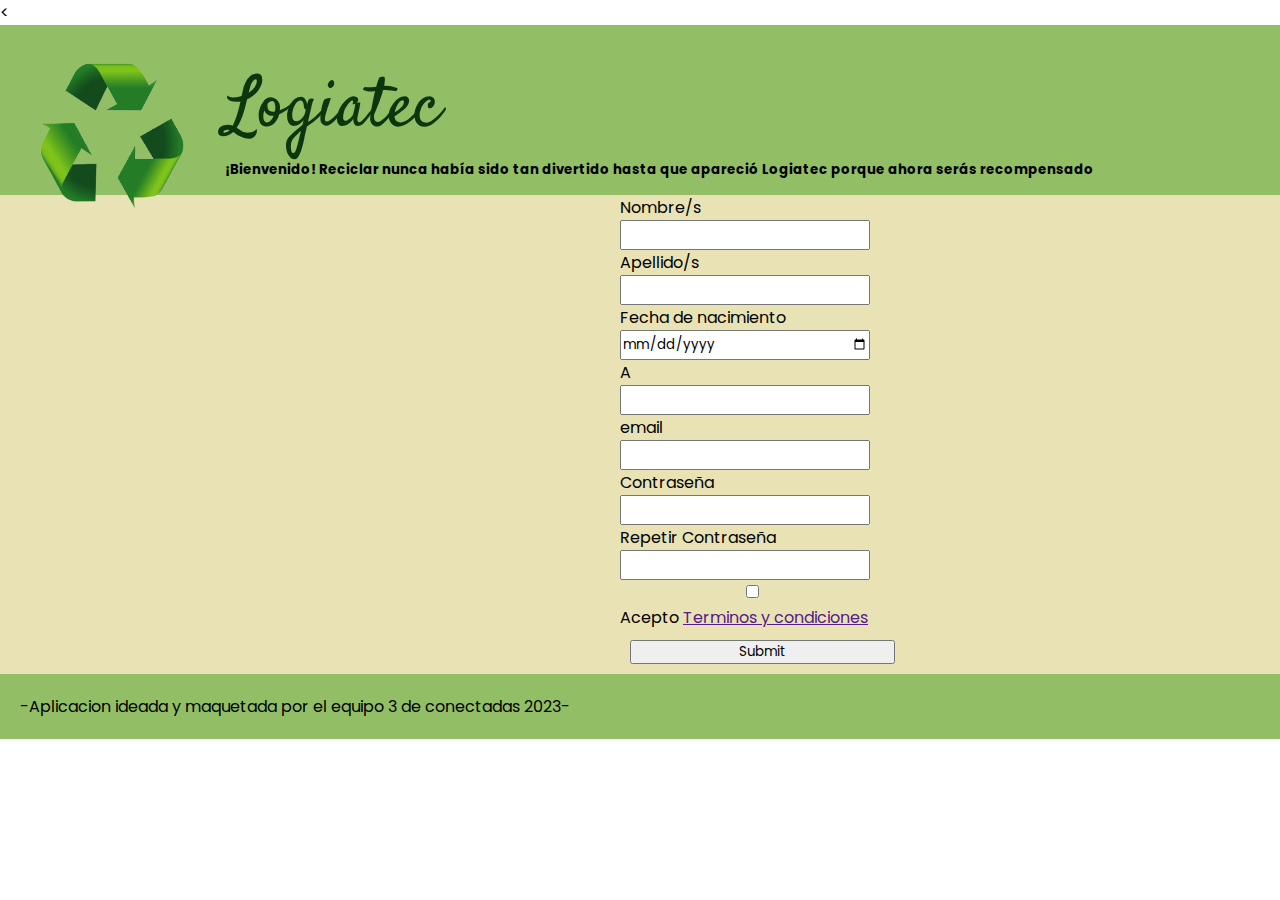
<file: registro.html>
<!DOCTYPE html>
<html>

 <head>

   <meta charset="utf-8">
   <meta name="viewport" content="width=device-width">
   <link rel="stylesheet" href="style.css">
   <<link rel="shortcut icon" href="./img/2023-07-27__2_-removebg-preview.png" type="image/x-icon">
   <title>Logiatec</title>
   <link href="https://cdn.jsdelivr.net/npm/bootstrap@5.3.1/dist/css/bootstrap.min.css" rel="stylesheet" integrity="sha384-4bw+/aepP/YC94hEpVNVgiZdgIC5+VKNBQNGCHeKRQN+PtmoHDEXuppvnDJzQIu9" crossorigin="anonymous">
</head>

<body>
  <div class="body">
  <header>
     <div class="header">

      <img src="./img/2023-07-27__2_-removebg-preview.png" alt="reciclar icono" class="icon" align="left">
        <h1 class="Logiatec">Logiatec</h1>
        <h5 class="frase">¡Bienvenido!
        Reciclar nunca había sido tan divertido hasta que apareció Logiatec porque ahora serás recompensado
        </h5>
        </div>
  </header>
  <main>
    <div class="form-container">

      <form action="">
      <p>Nombre/s</p>
       <input type="text" class="registro">
       <br>
      
      <p>Apellido/s</p>
       <input type="text" class="registro">
       <br>
      
      <p>Fecha de nacimiento</p> 
       <input type="date" class="registro"> 
       <br>
      
      <p>A</p> 
       <input type="text" class="registro">
       <br>
      
      <p>email</p>
       <input type="email" class="registro">
       <br> 
      
      <P>Contraseña</P> 
       <input type="password" class="registro">
       <br>
      
      <P>Repetir Contraseña</P>
       <input type="password" class="registro">
       <br>
      

      <input type="checkbox"> Acepto <a href="">Terminos y condiciones</a>
      <br>
      

      <input type="submit" class="enviar">
      </form>

    </div>
  </main>

  <div class="footer">
  <footer>
    <p>-Aplicacion ideada y maquetada por el equipo 3 de conectadas 2023-</p>
  </footer>
   </div>
 </div>
</body>
</html>
</file>
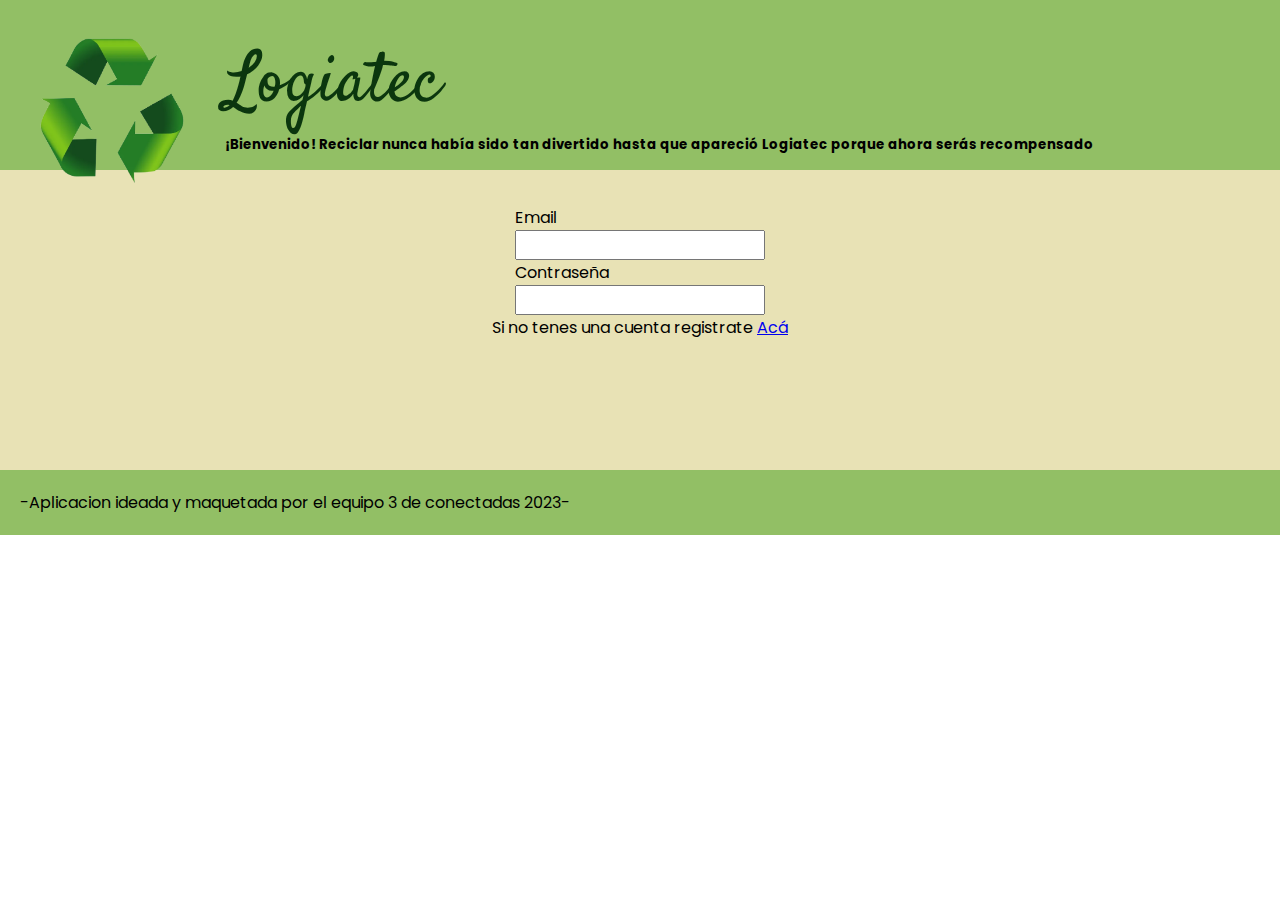
<file: sesion.html>
<!DOCTYPE html>
<html>

 <head>

   <meta charset="utf-8">
   <meta name="viewport" content="width=device-width">
   <link rel="stylesheet" href="style.css">
   <link rel="shortcut icon" href="./img/2023-07-27__2_-removebg-preview.png" type="image/x-icon">
   <title>Logiatec</title>
   <link href="https://cdn.jsdelivr.net/npm/bootstrap@5.3.1/dist/css/bootstrap.min.css" rel="stylesheet" integrity="sha384-4bw+/aepP/YC94hEpVNVgiZdgIC5+VKNBQNGCHeKRQN+PtmoHDEXuppvnDJzQIu9" crossorigin="anonymous">
</head>

<body class="sesion-body">
  
  <header>
    <div class="header">

      <img src="./img/2023-07-27__2_-removebg-preview.png" alt="reciclar icono" class="icon" align="left">
     
      <h1 class="Logiatec">Logiatec</h1>
      <h5 class="frase">¡Bienvenido!
      Reciclar nunca había sido tan divertido hasta que apareció Logiatec porque ahora serás recompensado
      </h5>
    </div>
  </header>
  <main>
<div class="altura">
    <div class="email">

      <div class="sesion">
      <form action="">
        <label for="email">Email</label>
        <input type="text" name="email" class="registro">
        <label for="contrasenia">Contraseña</label>
        <input type="password" name="contrasenia" class="registro">
      </form>
      <p>Si no tenes una cuenta registrate <a href="registro.html">Acá</a></p>
      </div>
    </div>
</div>


  </main>

 <div class="footer">
  <footer>
    <p>-Aplicacion ideada y maquetada por el equipo 3 de conectadas 2023-</p>
  </footer>
 </div>

</body>

</html>
</file>
<file: style.css>
@import url('https://fonts.googleapis.com/css2?family=Poppins:ital,wght@1,300&display=swap');
@import url('https://fonts.googleapis.com/css2?family=Satisfy&display=swap');
@import url('https://fonts.googleapis.com/css2?family=Noto+Sans+JP&display=swap');

*{
    margin: 0;
    padding: 0;
    box-sizing: border-box;
    font-family: 'Poppins', sans-serif;

}

.body {
    background-color: #e8e2b5;
}

.header {
    background-color: #92bf65;
    padding: 15px;
}

.flexbox-container {
    display: flex;
    flex-flow: row wrap;
    flex-wrap: row wrap;
}

.flexbox-item {
    margin: 50px;
}

.main {
    padding: 20px;
}

.footer {
    padding: 20px; 
    background-color: #92bf65;
}
.botones {
    display: flex;
    flex-direction: row ;
    margin: 30px;
    justify-content: space-around;
    list-style: none;
}

.botones li a {
    text-decoration: none;
    color: aliceblue;
    background-color: #198154;
    border-radius: 5px;
    border: 0;
    padding: 10px 30px 10px 30px;
    margin: 60px 20px 10px 20px;
    transition: color 0.5s;
}

.botones li a:hover{
 background-color: #248a26;
}

.img {
    width: 300px;
    height: 300px;
    margin: 20px;
}
.icon {
    width: 150px;
    height: 150px;
    margin: 20px;
    margin-right: 40px;
}
.preguntas {
    color: #115416;
}

h1 {
    color: #0b360e;
    font-family: 'Noto Sans JP', sans-serif;
}

.Logiatec {
    font-size: 70px;
    font-family: 'Satisfy', cursive;
    font-weight: 100;
    padding-top: 20px;
}

iframe {
    margin: 10% 0% 10% 0%;
}

#titulo {
    color: #2aa52c;
}

.form {
    display: flex;
    width: 100%;
    margin: 10%;
}

input {
    width: 100%;
}

.enviar {
    margin: 10px;
}

body {
    min-height: 100vh;
}

.email form {
    display: flex;
    flex-direction: column;
   
}

.sesion {
    display: flex;
    flex-direction: column;
    align-items: center; 
    width: 100%;
    border-width: 100px;
    border-color: #e8e2b5;
}

.altura {
    height: 300px;
    background-color: #e8e2b5;
}

.registro {
    height: 30px;
    width: 250px;
}

.form-container {
    display: flex;
    justify-content: center;
}
</file>
